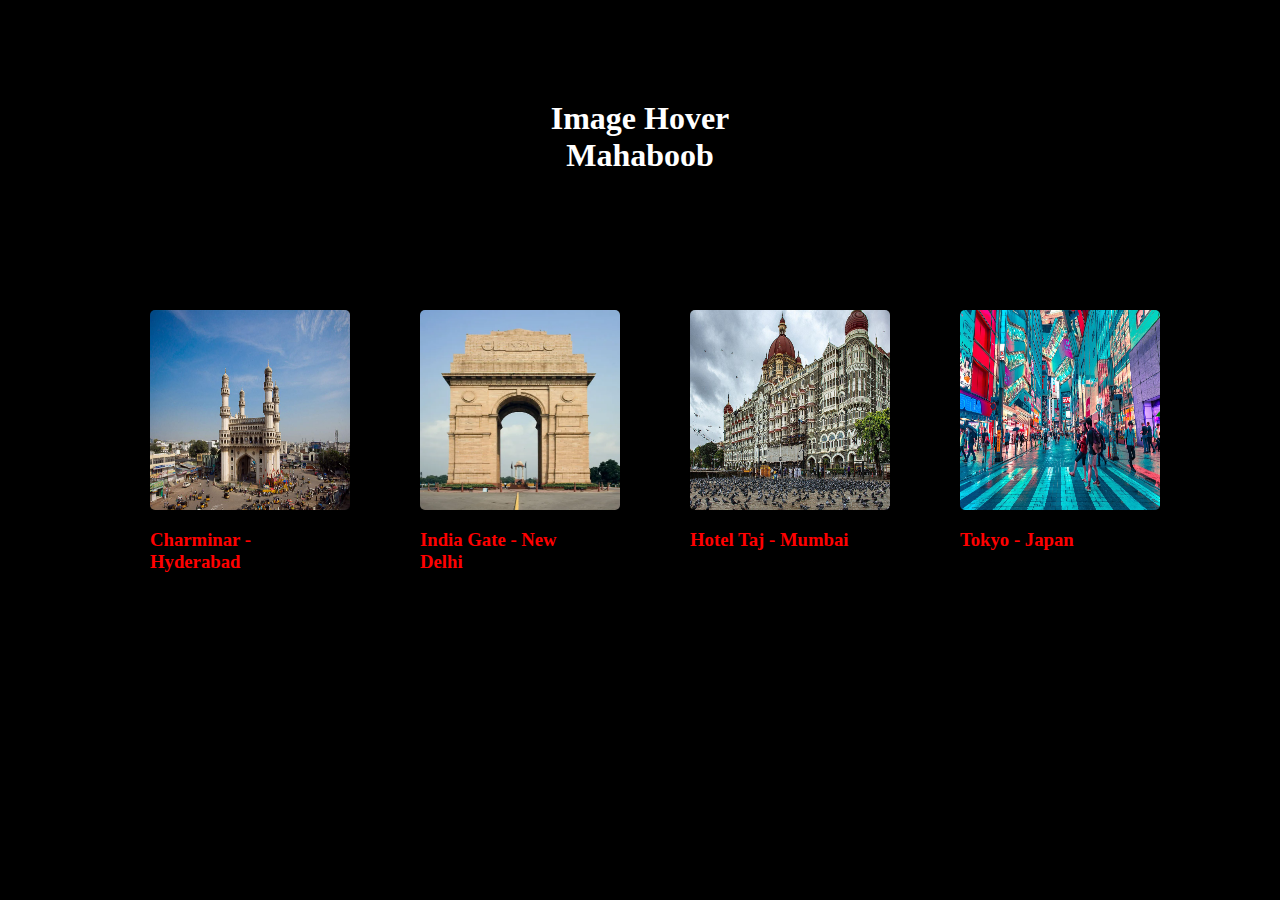
<file: P/index.html>
<!DOCTYPE html>
<html lang="en">
<head>
    <meta charset="UTF-8">
    <meta name="viewport" content="width=device-width, initial-scale=1.0">
    <title>Image Hover</title>
    <link rel="stylesheet" href="style.css">

</head>
<body>
    <h1> Image Hover<br>Mahaboob </h1>
    <div class="container">
        <div class="box">
            <figure>
            <img src="images/charminar-getty-min-1024x768.jpeg"
            <figcaption> <h3>Charminar - Hyderabad</h3> </figcaption>
        </figure>
        </div>
        <div class="box">
            <figure>
            <img src="images/India-War-Memorial-arch-New-Delhi-Sir.webp"
            <figcaption> <h3>India Gate - New Delhi</h3> </figcaption>
            </figure>
        </div>
        <div class="box">
            <figure><img src="images/mumbai.jpg"
            <figcaption> <h3>Hotel Taj - Mumbai</h3> </figcaption>
            </figure>
        </div>
        <div class="box">
            <figure>
            <img src="images/tokyo.jpg"
            <figcaption><h3>Tokyo - Japan</h3></figcaption>
            </figure>
        </div>





    </div>

</body>
</html>
</file>
<file: P/style.css>
body{
    background-color: black;

}
.container{
    width: 90%;
    padding: 20px;
    margin: 100px auto;
    display:flex;
    flex-direction: row;   
    justify-content: center;
    background: black;

}

.box {
    width: 250px;
    margin: 0 10px;
    box-shadow: 0 0 20px 2px rgba(0, 0, 0, .1);
    transition: 1s;
    
    
}

.box img{
    display: block;
    width: 200px;
    border-radius: 5px;
    height: 200px;
    background: none;

}

 h3{  
    color: red;
    background-color: red;
    background: none;
}

h1{
    color: white;
    text-align: center;
    margin-top: 100px;
    padding: 0;
}
.box:hover {
    transform: scale(1.3);
    z-index: 2;
}
</file>
